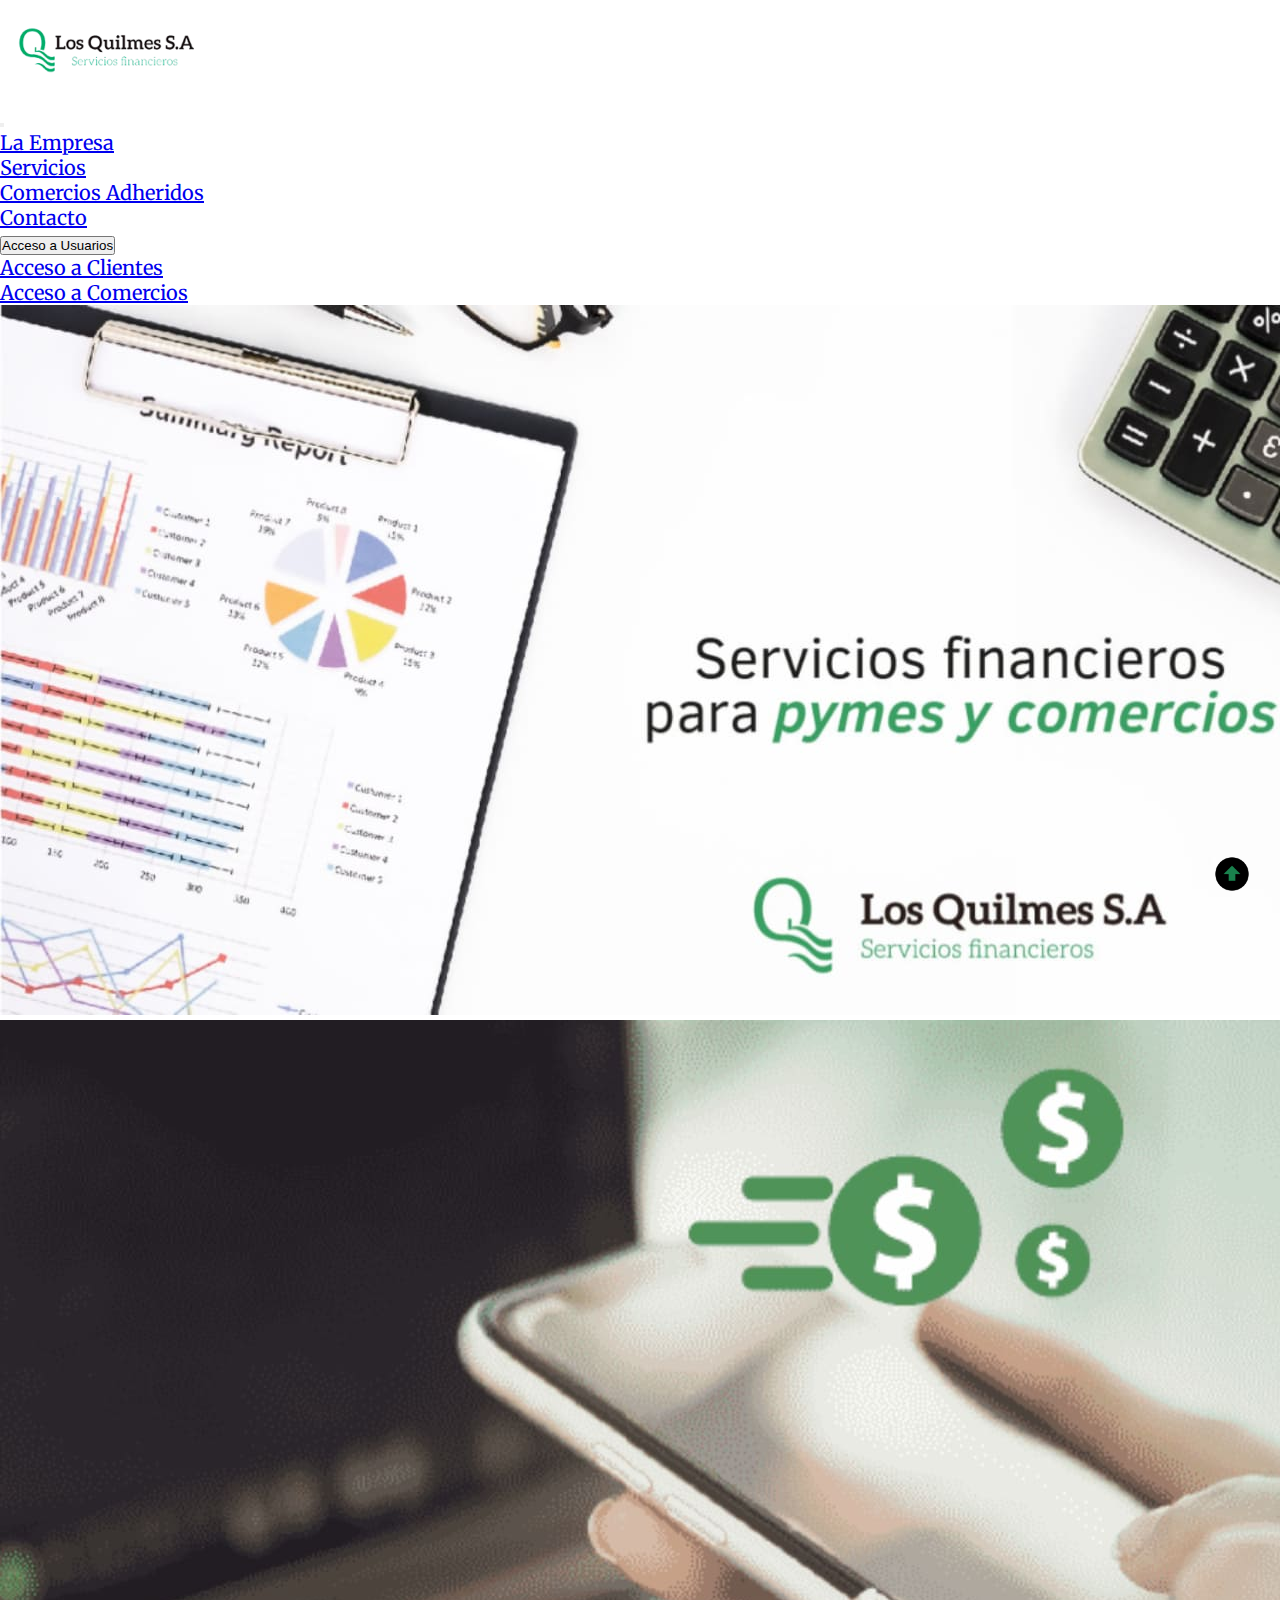
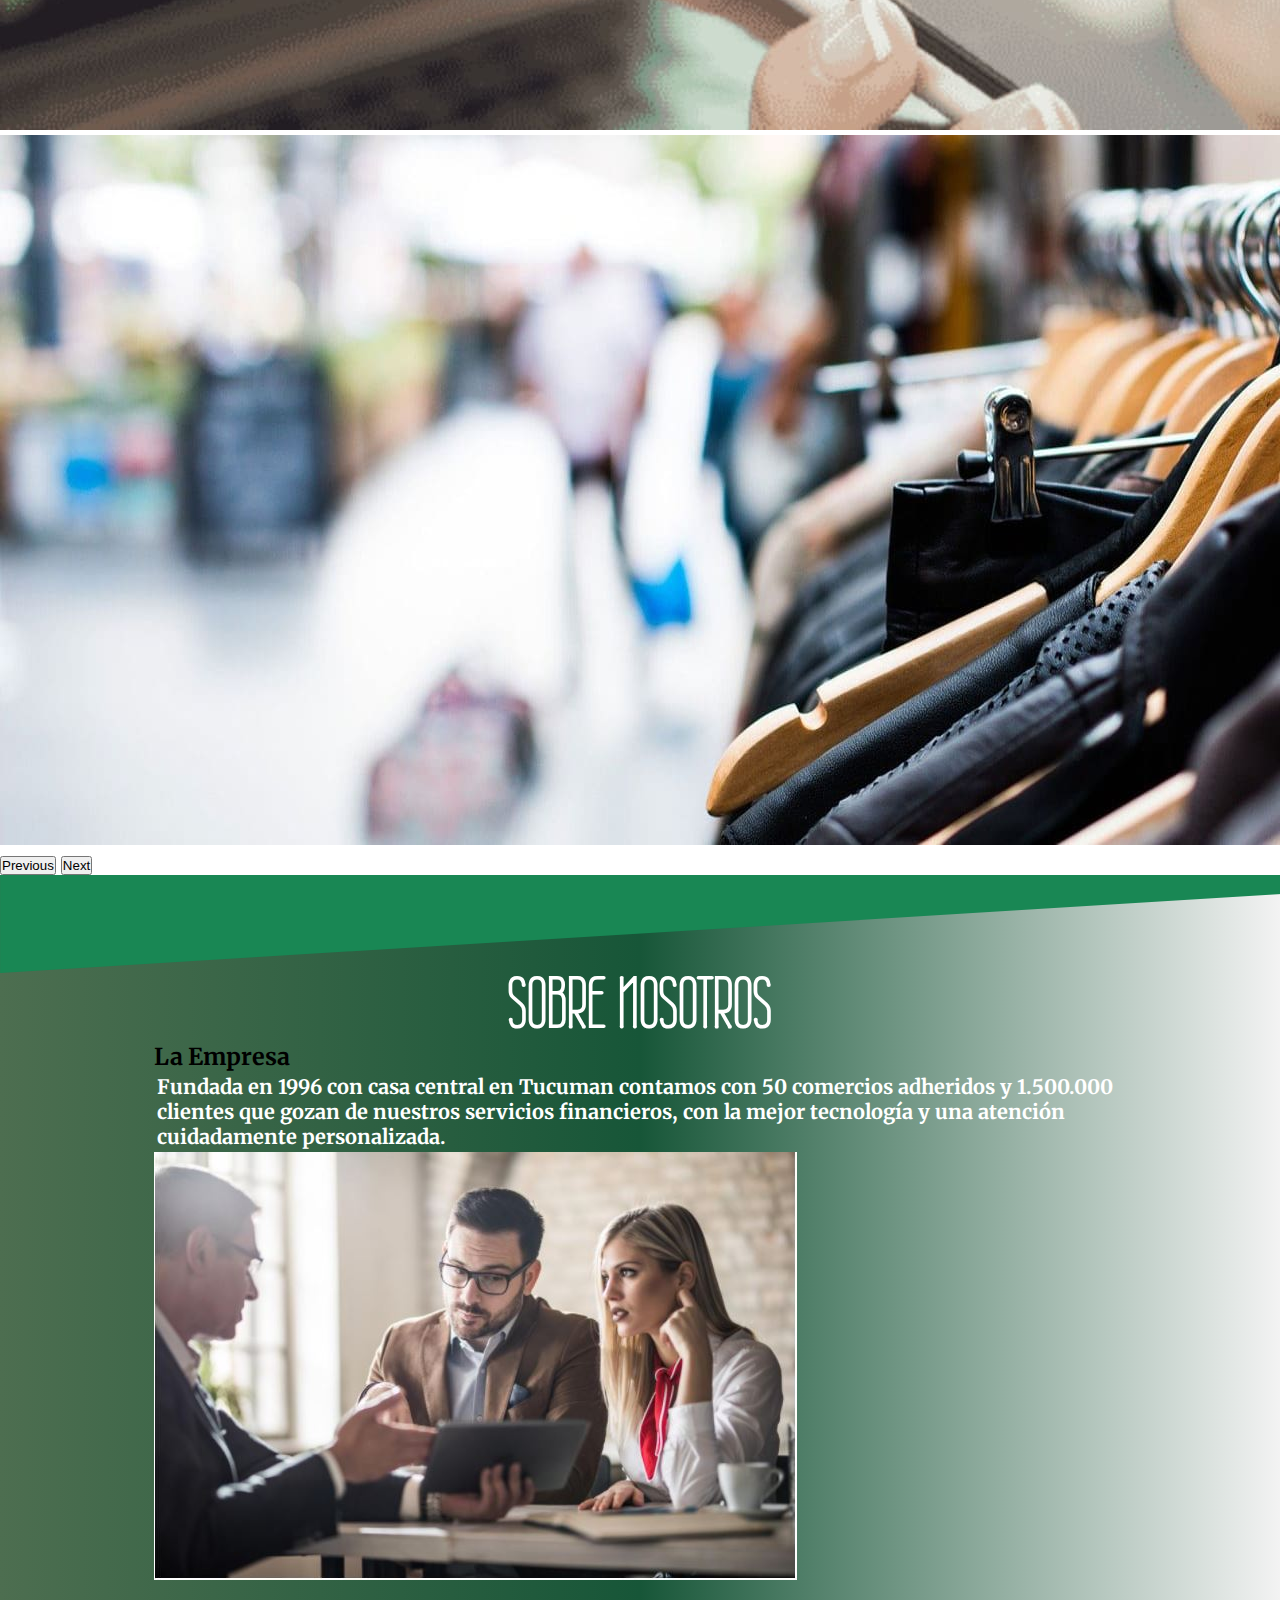
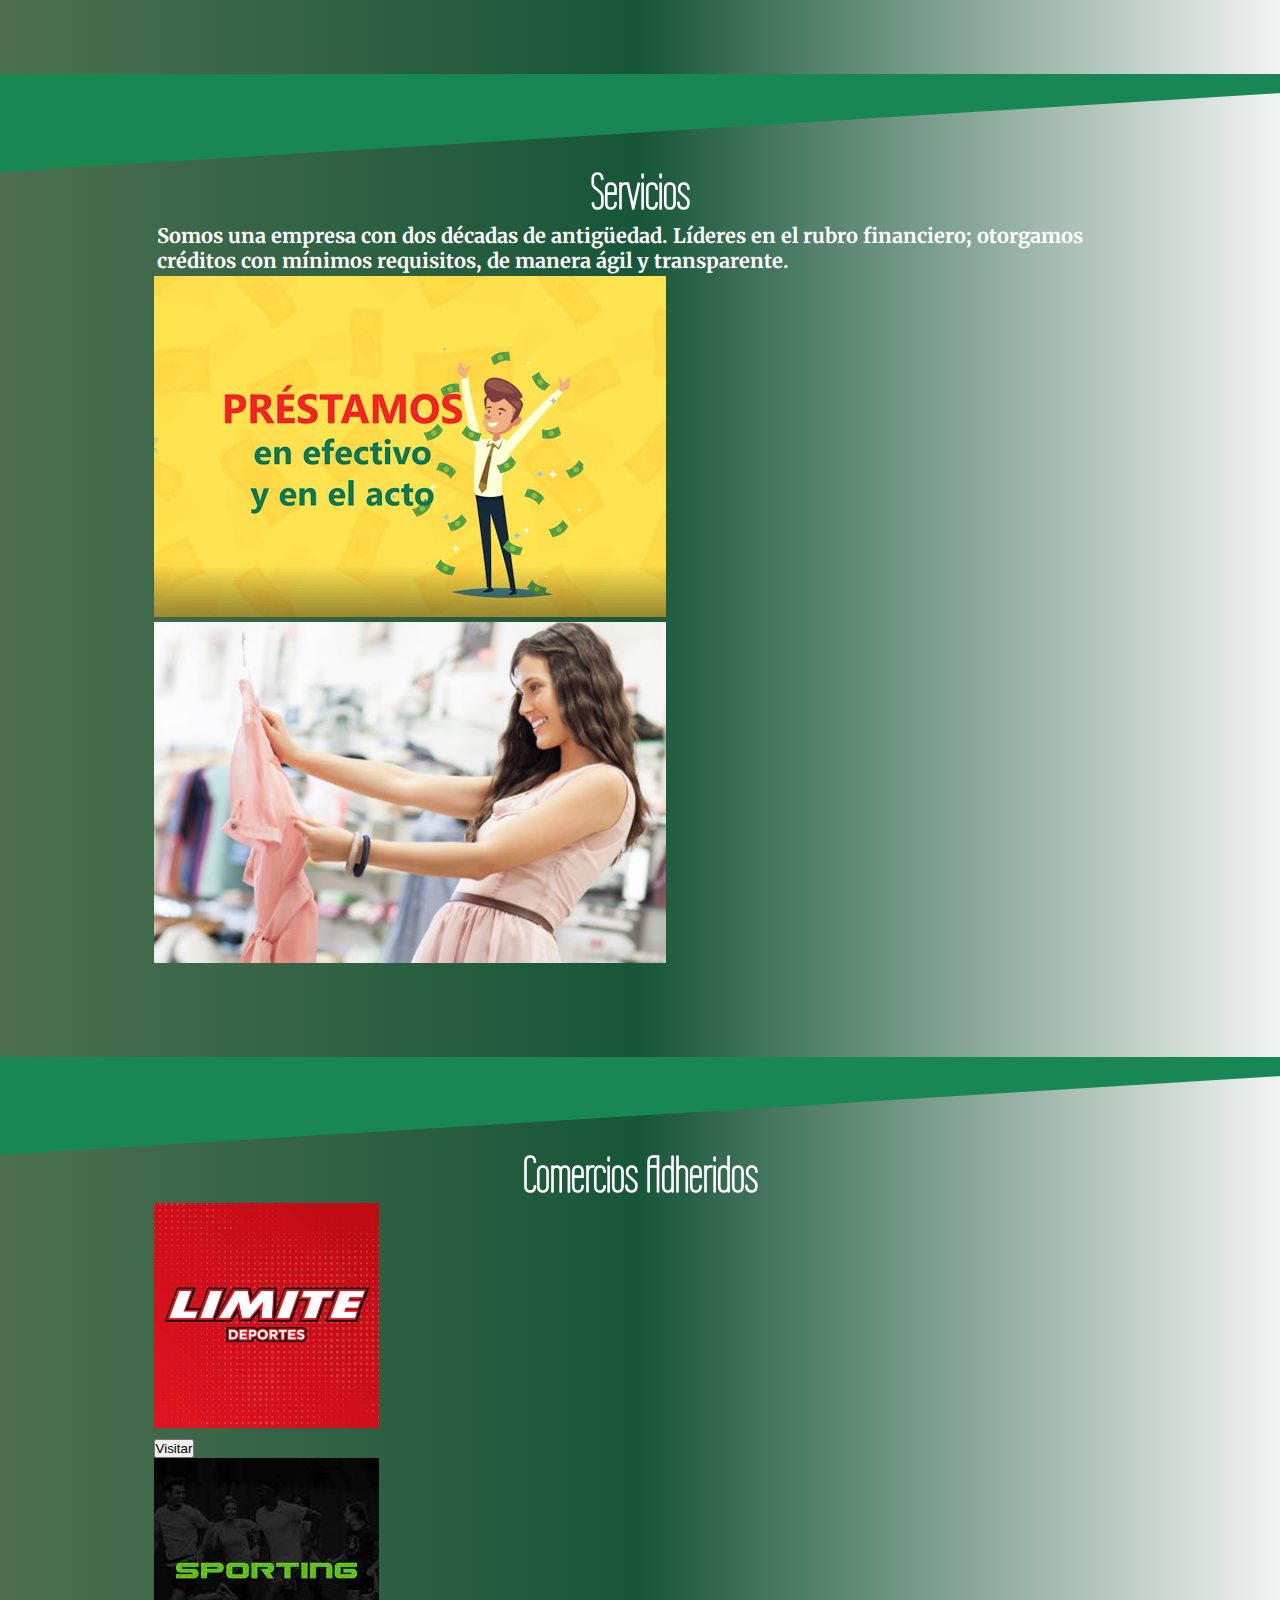
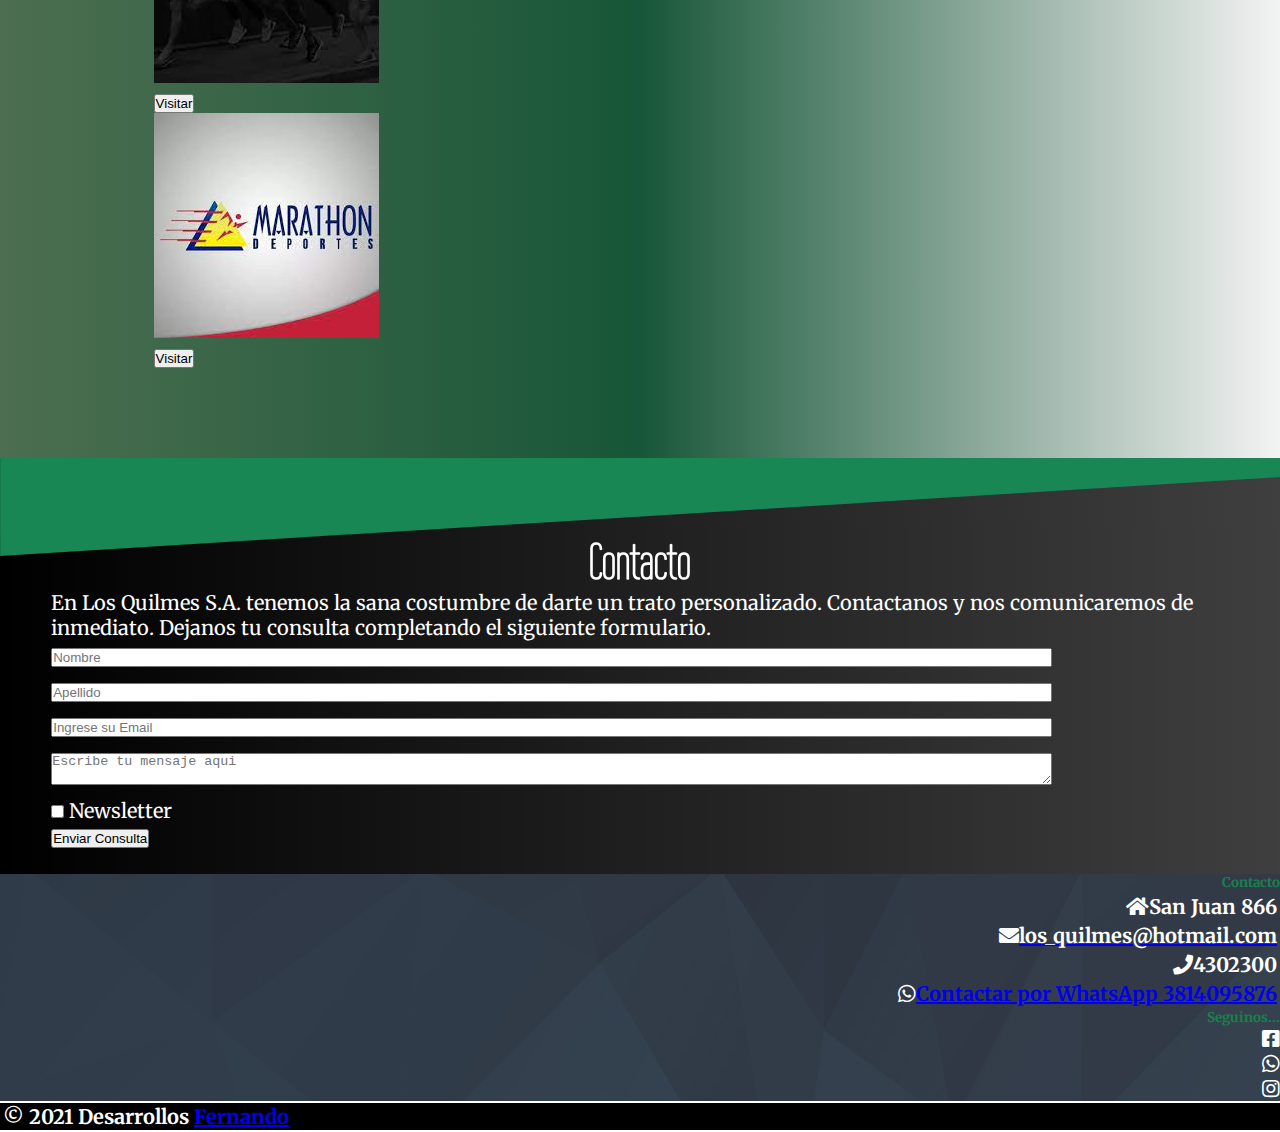
<file: index.html>
<!DOCTYPE html>
<html lang="es">

<head>
  <meta charset="UTF-8">
  <meta http-equiv="Expires" content="0">
  <meta http-equiv="Last-Modified" content="0">
  <meta http-equiv="Cache-Control" content="no-cache, mustrevalidate">
  <meta http-equiv="Pragma" content="no-cache">


  <link rel="preconnect" href="https://fonts.gstatic.com">

  <link href="https://fonts.googleapis.com/css2?family=Merriweather:ital,wght@1,300&display=swap" rel="stylesheet">

  <link href='https://fonts.googleapis.com/css?family=Wire+One|Raleway:300' rel='stylesheet' type='text/css'>

  <!-- BOOTSTRAP-->
  <link href="https://cdn.jsdelivr.net/npm/bootstrap@5.0.1/dist/css/bootstrap.min.css" rel="stylesheet"
    integrity="sha384-+0n0xVW2eSR5OomGNYDnhzAbDsOXxcvSN1TPprVMTNDbiYZCxYbOOl7+AMvyTG2x" crossorigin="anonymous">

  <!-- Font Awesome -->
  <link rel="stylesheet" href="https://use.fontawesome.com/releases/v5.8.2/css/all.css">
  <!-- Google Fonts -->
  <link rel="stylesheet" href="https://fonts.googleapis.com/css?family=Roboto:300,400,500,700&display=swap">

  <!-- ANIMATE CSS -->
  <link rel="stylesheet" href="https://cdnjs.cloudflare.com/ajax/libs/animate.css/4.1.1/animate.min.css" />

  <link rel="stylesheet" href="./CSS/estilosanclas.css">

  <title>LOS QUILMES S.A</title>
</head>

<body>


  <!--CABECERA-->




  <!--Navbar -->
  <nav class="mb-0 navbar navbar-expand-lg navbar-light bg-white position-sticky top-0">

    <div class="container bordes1">
      <div class="row mx-auto">

        <div class="col-auto">
          <!--LOGO DE QUILMES-->
          <a class="navbar-brand" href="#">
            <img class="img-fluid" src="./img/LOGO ORIGINl/logoheader.png" alt="">
          </a>
          <!--LOGO DE QUILMES-->
        </div>



        <div class="col-auto align-self-center">
          <!--BOTON RESPONSIVE-->
          <button class="navbar-toggler" type="button" data-toggle="collapse" data-target="#navbarSupportedContent-333"
            aria-controls="navbarSupportedContent-333" aria-expanded="false" aria-label="Toggle navigation">
            <span class="navbar-toggler-icon"></span>
          </button>
          <!--BOTON RESPONSIVE-->

          <!--MENU DE ITEMS-->

          <div class="collapse navbar-collapse" id="navbarSupportedContent-333">
            <ul class="navbar-nav ml-auto">
              <li class="nav-item">
                <a class="nav-link" href="#p1">La Empresa
                  <span class="sr-only">(current)</span>
                </a>
              </li>
              <li class="nav-item">
                <a class="nav-link" href="#p2">Servicios</a>
              </li>
              <li class="nav-item">
                <a class="nav-link" href="#p3">Comercios Adheridos</a>
              </li>
              <li class="nav-item">
                <a class="nav-link" href="#p4">Contacto</a>
              </li>
            </ul>
            <!--MENU DE ITEMS-->

            <!--NAV DE ICONOS DE REDES SOCIALES-->

            <!--<ul class="navbar-nav ml-auto nav-flex-icons justify-content-end">
              <li class="nav-item dropdown">
                <a href="menuClientes.html"><button type="button" class="btn btn-success btn-sm">Acceso a
                    Comercios</button></a>
              </li>
            </ul>-->

            <div class="btn-group" role="group">
              <button id="btnGroupDrop1" type="button" class="btn btn-success btn-sm dropdown-toggle"
                data-bs-toggle="dropdown" aria-expanded="false">
                Acceso a Usuarios
              </button>

              <ul class="dropdown-menu ml-auto nav-flex-icons justify-content-end" aria-labelledby="btnGroupDrop1">
                <li><a class="dropdown-item" href="FormLoginClientes.php">Acceso a Clientes</a></li>
                <li><a class="dropdown-item" href="FormLoginComercios.php">Acceso a Comercios</a></li>
              </ul>
            </div>
          </div>

        </div>
      </div>


    </div>
    <!--ROW-->

    </div>
    <!--DIV CONTAINER-->

  </nav>


  <!--/.Navbar -->


  <!-- CARROUSEL-->

  <div id="carouselExampleFade" class="carousel slide carousel-fade" data-bs-ride="carousel">
    <div class="carousel-inner">
      <div class="carousel-item active">
        <img src="./img/slide/c.jpg" class="d-block w-100" alt="...">
      </div>
      <div class="carousel-item">
        <img src="./img/slide/b.jpg" class="d-block w-100" alt="...">
      </div>
      <div class="carousel-item">
        <img src="./img/slide/a.jpg" class="d-block w-100" alt="...">
      </div>
    </div>
    <button class="carousel-control-prev" type="button" data-bs-target="#carouselExampleFade" data-bs-slide="prev">
      <span class="carousel-control-prev-icon" aria-hidden="true"></span>
      <span class="visually-hidden">Previous</span>
    </button>
    <button class="carousel-control-next" type="button" data-bs-target="#carouselExampleFade" data-bs-slide="next">
      <span class="carousel-control-next-icon" aria-hidden="true"></span>
      <span class="visually-hidden">Next</span>
    </button>
  </div>


  <!--FIN DE CABECERA-->

  <!-- FIN DE BARRA DE NAVEGACION-->

  <!--SECCIONES-->

  <!--INCICIO DE seccion1-->

  <div class="separador">
    <div class="custom-shape-divider-top-1623637674">
      <svg data-name="Layer 1" xmlns="http://www.w3.org/2000/svg" viewBox="0 0 1200 120" preserveAspectRatio="none">
        <path d="M1200 120L0 16.48 0 0 1200 0 1200 120z" class="shape-fill"></path>
      </svg>
    </div>
  </div>

  <section class="container-fluid mt-0 mb-0 sec1 contenido secc-style">
    <div class="container">
      <div class="row">
        <div class="col-12">
          <h1 id="p1">SOBRE NOSOTROS</h1>
        </div>
      </div>
    </div>

    <div class="container">
      <div class="row">
        <div class="col-md-6 text-left">
          <h3 class="titulonota">La Empresa</h3>
          <p>
            Fundada en 1996 con casa central en Tucuman contamos con 50 comercios adheridos y 1.500.000
            clientes que gozan de nuestros servicios financieros, con la mejor tecnología y una atención
            cuidadamente personalizada.
          </p>
        </div>

        <div class="col-md-6 text-center">
          <img src="./img/financiera/asesor.JPG" alt="" class="img-fluid">
        </div>
      </div>

    </div>

  </section>



  <div class="separador">
    <div class="custom-shape-divider-top-1623637674">
      <svg data-name="Layer 1" xmlns="http://www.w3.org/2000/svg" viewBox="0 0 1200 120" preserveAspectRatio="none">
        <path d="M1200 120L0 16.48 0 0 1200 0 1200 120z" class="shape-fill"></path>
      </svg>
    </div>
  </div>



  <!--INCICIO DE seccion2-->

  <section class=" container-fluid mt-0 mb-0 servicios contenido secc-style">
    <div class="container">
      <div class="row">
        <div class="col-12">
          <h2 id="p2">Servicios</h2>
        </div>
      </div>

      <div class="row">
        <div class="col-lg-12 text-center">
          <p>
            Somos una empresa con dos décadas de antigüedad. Líderes en el rubro financiero; otorgamos
            créditos con
            mínimos requisitos, de manera ágil y transparente.
          </p>
        </div>
      </div>

      <div class="row">
        <div class="col-sm-6 col-md-6 col-lg-6 col-xl-6 text-center">
          <img class="hola img-fluid imagen" src="./img/seccion servicios/prestamos.jpg" alt="">
        </div>

        <div class="col-sm-6 col-md-6 col-lg-6 col-xl-6 text-center">
          <img class="chau img-fluid" src="./img/seccion servicios/consumo.JPG" alt="">
        </div>
      </div>

    </div>

  </section>

  <!--FIN DE seccion2-->

  <div class="separador">
    <div class="custom-shape-divider-top-1623637674">
      <svg data-name="Layer 1" xmlns="http://www.w3.org/2000/svg" viewBox="0 0 1200 120" preserveAspectRatio="none">
        <path d="M1200 120L0 16.48 0 0 1200 0 1200 120z" class="shape-fill"></path>
      </svg>
    </div>
  </div>

  <!--INICIO DE seccion3-->

  <section class="container-fluid mt-0 mb-0 adheridos secc-style contenido">
    <div class="container">
      <div class="row">
        <div class="col-12">
          <h2 id="p3">Comercios Adheridos</h2>
        </div>
      </div>


      <div class="row">
        <div class="col-4">
          <div class="card text-center img-fluid">
            <img src="img/img-comercios/limite.jpg" class="card-img-top img-fluid" alt="...">

            <div class="card-body bg-dark">
              <a href="https://www.limitedeportes.com/"><button type="button"
                  class="btn btn-success">Visitar</button></a>
            </div>

          </div>
        </div>

        <div class="col-4">
          <div class="card text-center img-fluid">
            <img src="img/img-comercios/sporting.jpg" class="card-img-top img-fluid" alt="...">

            <div class="card-body bg-dark">
              <a href="https://www.sporting.com.ar/"><button type="button" class="btn btn-success">Visitar</button></a>
            </div>
          </div>
        </div>

        <div class="col-4">
          <div class="card text-center img-fluid">
            <img src="img/img-comercios/marathon.png" class="card-img-top" alt="...">
            <div class="card-body bg-dark">
              <a href="https://marathondeportes.com.ar/"><button type="button"
                  class="btn btn-success">Visitar</button></a>
            </div>
          </div>
        </div>
      </div>


    </div>
    </div>

  </section>

  <div class="separador">
    <div class="custom-shape-divider-top-1623637674">
      <svg data-name="Layer 1" xmlns="http://www.w3.org/2000/svg" viewBox="0 0 1200 120" preserveAspectRatio="none">
        <path d="M1200 120L0 16.48 0 0 1200 0 1200 120z" class="shape-fill"></path>
      </svg>
    </div>
  </div>

  <section class="container-fluid mt-0 mb-0 contieneForm">
    <div class="container">
      <div class="row">
        <div class="col-4 offset">

        </div>
        <div class="col-8 text-center">
          <h2 id="p4">Contacto</h2>
        </div>
      </div>

      <div class="row">
        <div class="col-4 text-left">
          <span style="margin-top: 10px;">
            En Los Quilmes S.A. tenemos la sana costumbre de darte un trato personalizado. Contactanos y nos
            comunicaremos de inmediato.

            Dejanos tu consulta completando el siguiente formulario.
          </span>

        </div>
        <div class="col-8 text-center">

          <!--FORMULARIO-->

          <form class="formu" action="envioDatosSql.php" method="POST" autocomplete="on">

            <input class="form-control form-control-sm" type="text" placeholder="Nombre" name="nombre">

            <input class="form-control form-control-sm" type="text" placeholder="Apellido" name="apellido">

            <input class="form-control form-control-sm" type="email" placeholder="Ingrese su Email" name="email">

            <textarea class="form-control form-control-sm" placeholder="Escribe tu mensaje aqui"
              name="mensaje"></textarea>

            <div class="row">
              <div class="col">
                <input class="form-check-input" type="checkbox" value="" id="defaultCheck1">
                <label class="form-check-label" for="defaultCheck1">Newsletter</label>
              </div>
              <div class="col">
                <button type="submit" class="btn btn-success btn-sm mt-2">Enviar Consulta</button>
              </div>
            </div>

          </form>

        </div>
      </div>


    </div>


  </section>

  <footer class="container-fluid pt-4 pie">

    <div class="container">

      <div class="row">
        <div class="col-6 text-center">
          <h6 class="text-uppercase font-weight-bold">Contacto</h6>

          <p><i class="fas fa-home me-1"></i>San Juan 866</p>

          <a href="mailto:los_quilmes@hotmail.com">
            <p><i class="fas fa-envelope me-1"></i>los_quilmes@hotmail.com</p>
          </a>
          <p><i class="fas fa-phone me-1"></i>4302300</p>
          <p> <i class="fab fa-whatsapp me-1"></i><a class="contacwp"
              href="https://api.whatsapp.com/send?phone=3814095876">Contactar por WhatsApp 3814095876</a></p>
        </div>

        <div class="col-6 text-center">
          <h6 class="text-uppercase fw-bold">Seguinos...</h6>

          <div class="col img-fluid"><i class="fab fa-facebook-square"></i></div>
          <div class="col img-fluid"><i class="fab fa-whatsapp"></i></div>
          <div class="col img-fluid"><i class="fab fa-instagram"></i></div>
        </div>

      </div>
    </div>

  </footer>

  <div class="container-fluid footer2">
    <div class="container w-100 p-1">
      <div class="row">
        <div class="col-12 text-center">
          <p>&copy; 2021 Desarrollos <a href="#">Fernando </a></p>
        </div>
      </div>
    </div>
    <div>
      <a href="#top">
        <img class="up" src="./img/arrow top.png" alt="">
      </a>
    </div>

  </div>

  <!--FIN DE SECCION DEL PIE-->

  <script src="https://cdn.jsdelivr.net/npm/bootstrap@5.0.1/dist/js/bootstrap.bundle.min.js"
    integrity="sha384-gtEjrD/SeCtmISkJkNUaaKMoLD0//ElJ19smozuHV6z3Iehds+3Ulb9Bn9Plx0x4" crossorigin="anonymous">
  </script>

</body>

</html>
</file>
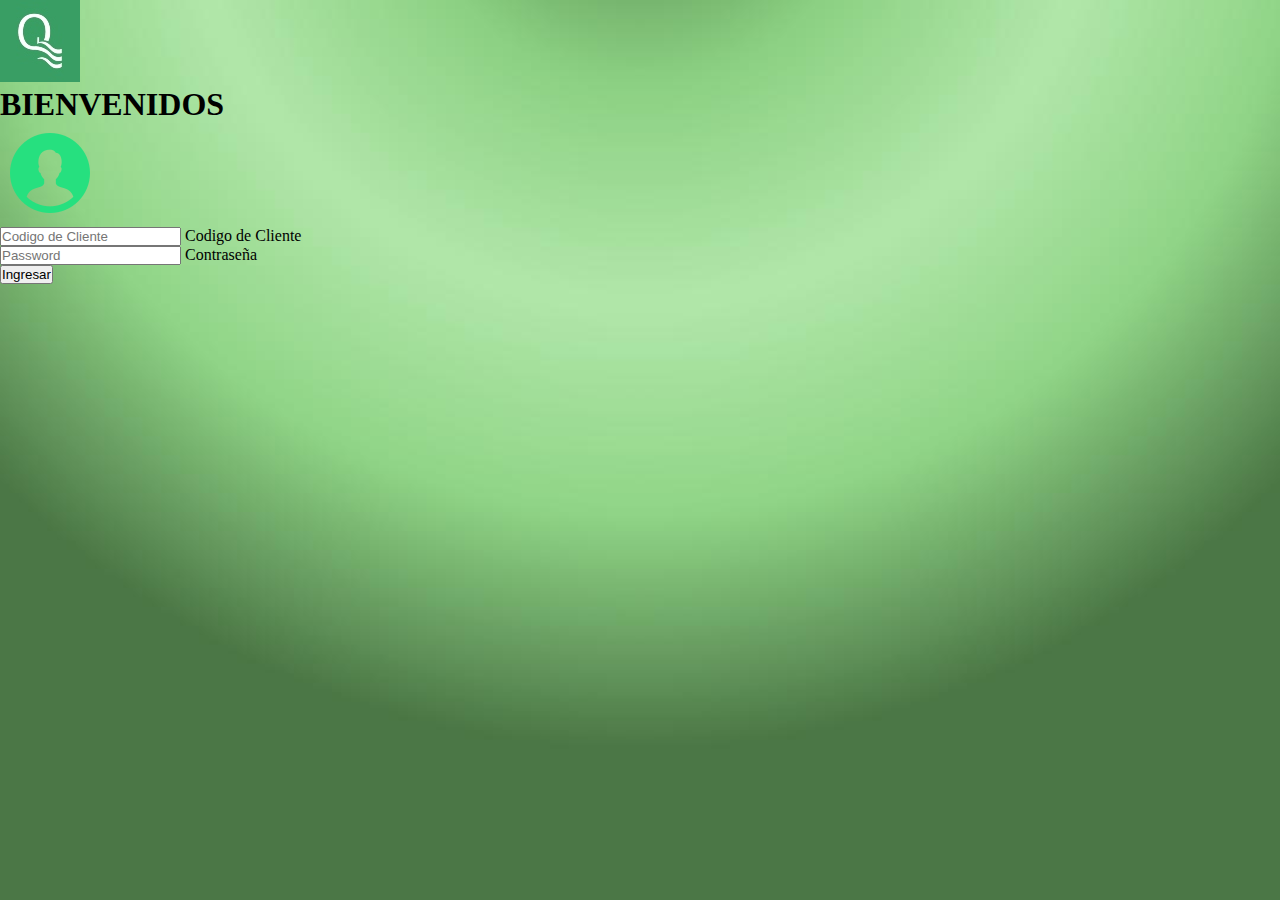
<file: menuClientes.html>
<!DOCTYPE html>
<html lang="es">

<head>
    <meta charset="UTF-8">
    <link rel="preconnect" href="https://fonts.gstatic.com">

    <link href="https://fonts.googleapis.com/css2?family=Merriweather:ital,wght@1,300&display=swap" rel="stylesheet">

    <link href='https://fonts.googleapis.com/css?family=Wire+One|Raleway:300' rel='stylesheet' type='text/css'>

    <!-- BOOTSTRAP-->
    <link href="https://cdn.jsdelivr.net/npm/bootstrap@5.0.1/dist/css/bootstrap.min.css" rel="stylesheet"
        integrity="sha384-+0n0xVW2eSR5OomGNYDnhzAbDsOXxcvSN1TPprVMTNDbiYZCxYbOOl7+AMvyTG2x" crossorigin="anonymous">

    <!-- Font Awesome -->
    <link rel="stylesheet" href="https://use.fontawesome.com/releases/v5.8.2/css/all.css">
    <!-- Google Fonts -->
    <link rel="stylesheet" href="https://fonts.googleapis.com/css?family=Roboto:300,400,500,700&display=swap">

    <!-- ANIMATE CSS -->
    <link rel="stylesheet" href="https://cdnjs.cloudflare.com/ajax/libs/animate.css/4.1.1/animate.min.css" />


    <!--MI CSS-->

    <link rel="stylesheet" href="CSS/menuClientes.css">

    <title>LOS QUILMES S.A</title>
</head>

<body>
    <div class="container-fluid login">
        <div class="container">
            <div class="row cabeceraLogin">

                <div class="col-3">
                    <img class="img-fluid" src="./img/LOGO ORIGINl/qloggrande.jpg" alt="">
                </div>

                <div class="col-9 text-center">
                    <h1>BIENVENIDOS</h1>
                </div>

            </div>

            <div class="row">
                <div class="col-12 text-center img-fluid">
                    <img id="logo" src="./img/background_sections/user.png" alt="">
                </div>
            </div>

            <div class="row">

                <div class="col">
                    <form class="form-horizontal" action="login.php" method="post">
                      
                        <div class="form-floating mb-3">
                            <input type="number" class="form-control" placeholder="Codigo de Cliente" name="id_comercio">
                            <label for="floatingInput">Codigo de Cliente</label>
                          </div>
                          <div class="form-floating">
                            <input type="password" class="form-control" placeholder="Password" name="clave_user">
                            <label for="floatingPassword">Contraseña</label>
                          </div>

                          <div class="boton mt-3 text-center">
                            <button type="submit" class="btn btn-success btn-lg">Ingresar</button>
                          </div>
                        
                        
                    </form>

                </div>

            </div>
        </div>


    </div>

    </div>
    </div>


    <script src="https://cdn.jsdelivr.net/npm/bootstrap@5.0.1/dist/js/bootstrap.bundle.min.js"
        integrity="sha384-gtEjrD/SeCtmISkJkNUaaKMoLD0//ElJ19smozuHV6z3Iehds+3Ulb9Bn9Plx0x4" crossorigin="anonymous">
    </script>
</body>

</html>
</file>
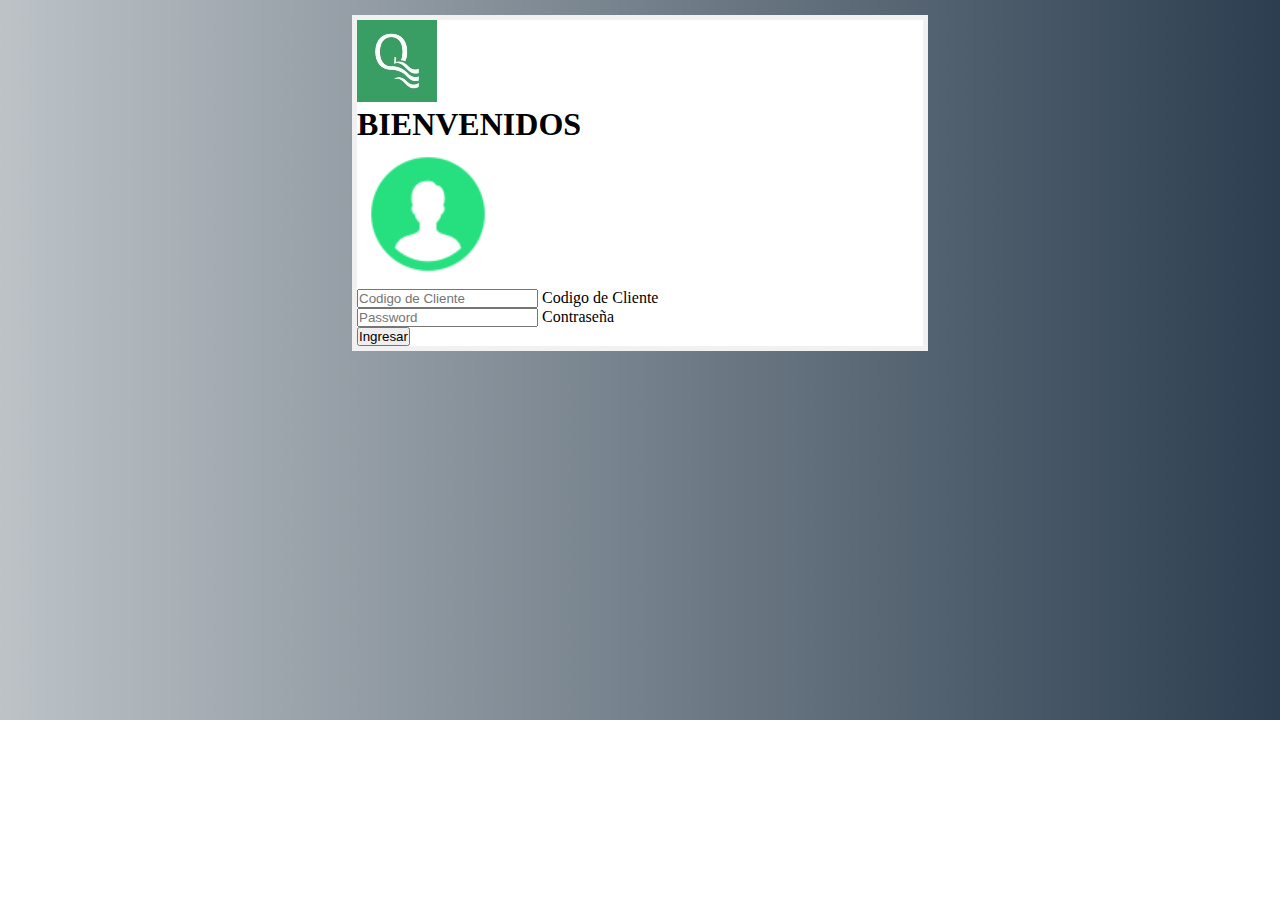
<file: menuComercio.html>
<!DOCTYPE html>
<html lang="es">

<head>
    <meta charset="UTF-8">
    <link rel="preconnect" href="https://fonts.gstatic.com">

    <link href="https://fonts.googleapis.com/css2?family=Merriweather:ital,wght@1,300&display=swap" rel="stylesheet">

    <link href='https://fonts.googleapis.com/css?family=Wire+One|Raleway:300' rel='stylesheet' type='text/css'>

    <!-- BOOTSTRAP-->
    <link href="https://cdn.jsdelivr.net/npm/bootstrap@5.0.1/dist/css/bootstrap.min.css" rel="stylesheet"
        integrity="sha384-+0n0xVW2eSR5OomGNYDnhzAbDsOXxcvSN1TPprVMTNDbiYZCxYbOOl7+AMvyTG2x" crossorigin="anonymous">

    <!-- Font Awesome -->
    <link rel="stylesheet" href="https://use.fontawesome.com/releases/v5.8.2/css/all.css">
    <!-- Google Fonts -->
    <link rel="stylesheet" href="https://fonts.googleapis.com/css?family=Roboto:300,400,500,700&display=swap">

    <!-- ANIMATE CSS -->
    <link rel="stylesheet" href="https://cdnjs.cloudflare.com/ajax/libs/animate.css/4.1.1/animate.min.css" />


    <!--MI CSS-->

    <link rel="stylesheet" href="CSS/menuComercios.css">

    <title>LOS QUILMES S.A</title>
</head>

<body>
    <div class="container-fluid login">
        <div class="container">
            <div class="row cabeceraLogin">

                <div class="col-3">
                    <img class="img-fluid" src="./img/LOGO ORIGINl/qloggrande.jpg" alt="">
                </div>

                <div class="col-9 text-center">
                    <h1>BIENVENIDOS</h1>
                </div>

            </div>

            <div class="row">
                <div class="col-12 text-center img-fluid">
                    <img id="logo" src="./img/background_sections/user.png" alt="">
                </div>
            </div>

            <div class="row">

                <div class="col">
                    <form class="form-horizontal" action="login.php" method="post">
                      
                        <div class="form-floating mb-3">
                            <input type="number" class="form-control" placeholder="Codigo de Cliente" name="id_comercio">
                            <label for="floatingInput">Codigo de Cliente</label>
                          </div>
                          <div class="form-floating">
                            <input type="password" class="form-control" placeholder="Password" name="clave_user">
                            <label for="floatingPassword">Contraseña</label>
                          </div>

                          <div class="boton mt-3 text-center">
                            <button type="submit" class="btn btn-success btn-lg">Ingresar</button>
                          </div>
                        
                        
                    </form>

                </div>

            </div>
        </div>


    </div>

    </div>
    </div>


    <script src="https://cdn.jsdelivr.net/npm/bootstrap@5.0.1/dist/js/bootstrap.bundle.min.js"
        integrity="sha384-gtEjrD/SeCtmISkJkNUaaKMoLD0//ElJ19smozuHV6z3Iehds+3Ulb9Bn9Plx0x4" crossorigin="anonymous">
    </script>
</body>

</html>
</file>
<file: CSS/estilosanclas.css>
* {
    margin: 0;
    padding: 0;
    box-sizing: border-box;
}

body {
    /*background-image: url("../img/background/BG-0.jpg");*/
    background-repeat: no-repeat;
    background-size: cover;
}

/*div[class|="col"]{
    border: 2px solid rgb(255, 0, 0);
}*/

/*.row{
    height: 200px;
    border: 6px dashed red;
}*/

html {
    font-family: 'Merriweather', serif;
    font-size: 20px;

}

#p4 {
    text-align: center;
}

/* PROPIEDADES PARA TITULOS Y PARRAFOS*/

h1 {
    text-align: center;
    font-size: 70px;
    font-family: 'wire one', serif;
    font-weight: bold;
    color: white;
}


h2 {
    text-align: center;
    font-size: 50px;
    font-family: 'wire one', serif;
    font-weight: bold;
    color: white;
}

p {
    color: #ffffff;
    padding: 1px;
    margin: 2px;
    font-weight: bold;
}

/******************************************/

/******* SEPARADOR **********/

.separador {
    position: relative;
}

.custom-shape-divider-top-1623637674 {
    position: absolute;
    top: 0;
    left: 0;
    width: 100%;
    overflow: hidden;
    line-height: 0;

}

.custom-shape-divider-top-1623637674 svg {
    position: relative;
    display: block;
    width: calc(107% + 1.3px);
    height: 98px;
    transform: rotateY(180deg);
}

.custom-shape-divider-top-1623637674 .shape-fill {
    fill: #198754;
}

.contenido {

    padding: 7% 12% 7% 12%;
}

/*********************************************/

.container {
    margin-top: 0px;
    margin-bottom: 0px;
}


.header {
    z-index: 99999999999;
}


/*******NAV********/

.navbar {
    z-index: 9999;
}


/* SOBRE NOSOTROS*/



/***** Comercios Adheridos ******/

.card-text {
    color: rgb(0, 0, 3);
    border: dashed 9px red;

}

/*SERVICIOS*/



/* FORMULARIO*/

.contieneForm {
    background-image: url("../img/background_sections/Deep\ Space.jpg");
    height: auto;
    padding: 6% 4% 2% 4%;
    color: rgb(255, 255, 255);
    
}




.form-control {
    width: 85%;
    margin: 8px auto 8px auto;
}


.identi {
    background: rgb(2, 217, 255);
    border: solid 2px red;

}


/* FIN DEL FORMULARIO*/

.pie {
    background-image: url("../img/img\ footer/footer.jpg");
    /*padding: 2%;*/
    text-align: right;
    color: white;




}

.footer2 {
    background: #000000;
    position: relative;
    

}


.up {
    width: 40px;
    color: black;
    cursor: pointer;
    position: fixed;
    bottom: 6px;
    right: 28px;

}


.up:hover {
    background: #3A9F65;
    border-radius: 80%;
    cursor: pointer;
}

/* AJUSTA EL CONTENDIDO DENTRO DE LOS SEPARADORES*/


/**********************************/




h6 {
    color: #19814d;

}

.contacwp:hover {
    color: #19814d;

}

.secc-style {
    /*background-image: url("../img/background_sections/Electric\ Violet.jpg");*/
   
    background-image: linear-gradient(90deg, #4d6e50 0%, #175638 50%, #f3f3f3 100%);

    background-repeat: no-repeat;
    background-size: cover;
    height: auto;
    padding: auto;
    /*background-color: rgb(252, 11, 2)*/
}

/*.sec1{
    background-image: url("../img/background_sections/Shades\ of\ Grey.jpg");
    background-repeat: no-repeat;
    background-size: cover;
}

.sec2{
    background-image: url("../img/background_sections/Shades\ of\ Grey.jpg");
    background-repeat: no-repeat;
    background-size: cover;
}*/



/***** ANIMACIONES ******/


.hola:hover {
    animation: pulse;
    animation-duration: 2s;
    cursor: pointer;

}


.chau:hover {
    animation: pulse;
    animation-duration: 2s;
    cursor: pointer;

}



/*.pie {
    animation: slideInUp;
    animation-duration: 1s;
    animation-timing-function: linear;
    animation-direction: alternate;

}*/
</file>
<file: CSS/menuClientes.css>
*{
    margin: 0;
    padding: 0;
}

body {
    background-image: url("../img/background_sections/22596.png");
    background-repeat: no-repeat;
    background-size: cover;
    

}

.formulario{
    width: 30%;
    margin: 7px auto 7px auto;
    color:#343E4A;

}

.pie {
    background-image: url("../img/img\ footer/footer.jpg");
    text-align: right;
    color: rgb(255, 255, 255);
    margin-top: 15px;
    padding: 0px;
 
    


}
.footer2 {
    background: #000000;
    color: white;
    margin-left: 0;
    
   
}



/*.pie {
    animation: slideInUp;
    animation-duration: 1s;
    animation-timing-function: linear;
    animation-direction: alternate;
  

}*/
</file>
<file: CSS/menuComercios.css>
*{
    margin: 0;
    padding: 0;
}

body {
    background-image: url("../img/background_sections/Shades\ of\ Grey.jpg");
    background-repeat: no-repeat;
    background-size: cover;
    width: 45%;
    margin: 15px auto 15px auto;

}

.login{
    border: solid 5px rgb(241, 241, 241);
    background: white;
    margin-top: 6px;
}

#logo{
  color: red;
  /*border: dashed 2px red;*/
  width: 25%;
  
}

.pie {
    background-image: url("../img/img\ footer/footer.jpg");
    text-align: right;
    color: rgb(255, 255, 255);
    margin-top: 15px;
    padding: 0px;
}
</file>
